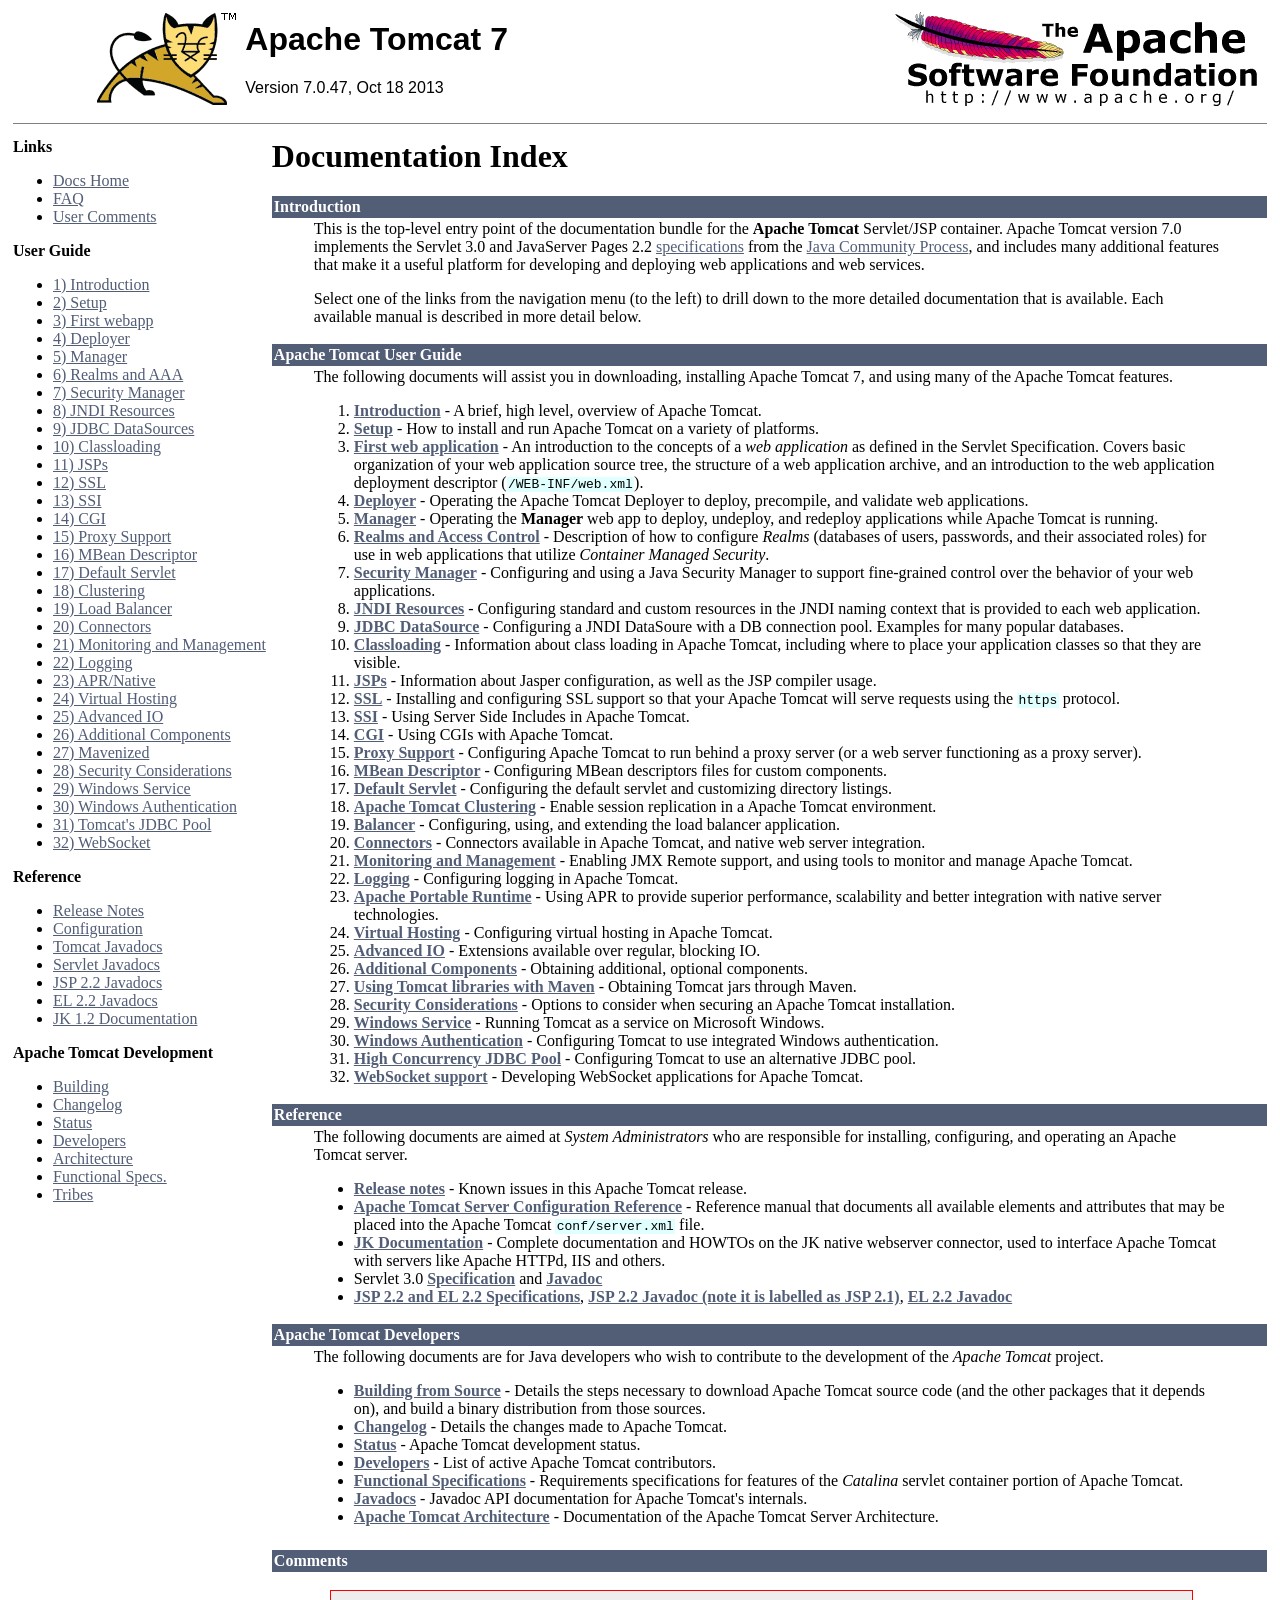
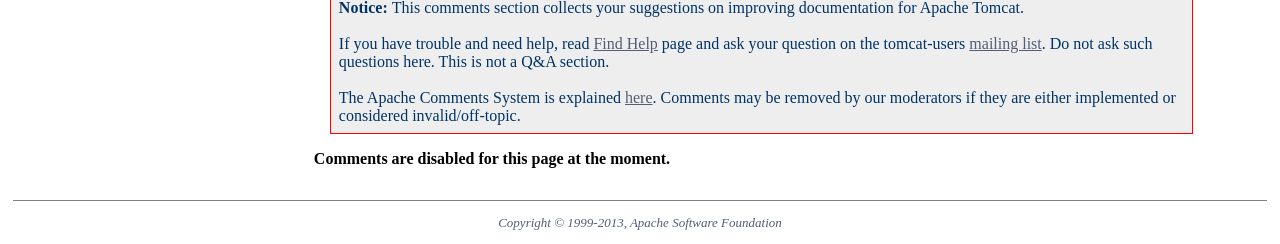
<file: src/main/app-server/apache-tomee-webprofile-1.6.0/webapps/docs/index.html>
<html><head><META http-equiv="Content-Type" content="text/html; charset=iso-8859-1"><title>Apache Tomcat 7 (7.0.47) - Documentation Index</title><meta name="author" content="Craig R. McClanahan"><meta name="author" content="Remy Maucherat"><meta name="author" content="Yoav Shapira"><style type="text/css" media="print">
            .noPrint {display: none;}
            td#mainBody {width: 100%;}
        </style><style type="text/css">
            code {background-color:rgb(224,255,255);padding:0 0.1em;}
            code.attributeName, code.propertyName {background-color:transparent;}
        </style><style type="text/css">
            .wrapped-source code { display: block; background-color: transparent; }
            .wrapped-source div { margin: 0 0 0 1.25em; }
            .wrapped-source p { margin: 0 0 0 1.25em; text-indent: -1.25em; }
        </style><style type="text/css">
            p.notice {
                border: 1px solid rgb(255, 0, 0);
                background-color: rgb(238, 238, 238);
                color: rgb(0, 51, 102);
                padding: 0.5em;
                margin: 1em 2em 1em 1em;
            }
        </style></head><body bgcolor="#ffffff" text="#000000" link="#525D76" alink="#525D76" vlink="#525D76"><table border="0" width="100%" cellspacing="0"><!--PAGE HEADER--><tr><td><!--PROJECT LOGO--><a href="http://tomcat.apache.org/"><img src="./images/tomcat.gif" align="right" alt="
      The Apache Tomcat Servlet/JSP Container
    " border="0"></a></td><td><h1><font face="arial,helvetica,sanserif">Apache Tomcat 7</font></h1><font face="arial,helvetica,sanserif">Version 7.0.47, Oct 18 2013</font></td><td><!--APACHE LOGO--><a href="http://www.apache.org/"><img src="./images/asf-logo.gif" align="right" alt="Apache Logo" border="0"></a></td></tr></table><table border="0" width="100%" cellspacing="4"><!--HEADER SEPARATOR--><tr><td colspan="2"><hr noshade size="1"></td></tr><tr><!--LEFT SIDE NAVIGATION--><td width="20%" valign="top" nowrap class="noPrint"><p><strong>Links</strong></p><ul><li><a href="index.html">Docs Home</a></li><li><a href="http://wiki.apache.org/tomcat/FAQ">FAQ</a></li><li><a href="#comments_section">User Comments</a></li></ul><p><strong>User Guide</strong></p><ul><li><a href="introduction.html">1) Introduction</a></li><li><a href="setup.html">2) Setup</a></li><li><a href="appdev/index.html">3) First webapp</a></li><li><a href="deployer-howto.html">4) Deployer</a></li><li><a href="manager-howto.html">5) Manager</a></li><li><a href="realm-howto.html">6) Realms and AAA</a></li><li><a href="security-manager-howto.html">7) Security Manager</a></li><li><a href="jndi-resources-howto.html">8) JNDI Resources</a></li><li><a href="jndi-datasource-examples-howto.html">9) JDBC DataSources</a></li><li><a href="class-loader-howto.html">10) Classloading</a></li><li><a href="jasper-howto.html">11) JSPs</a></li><li><a href="ssl-howto.html">12) SSL</a></li><li><a href="ssi-howto.html">13) SSI</a></li><li><a href="cgi-howto.html">14) CGI</a></li><li><a href="proxy-howto.html">15) Proxy Support</a></li><li><a href="mbeans-descriptor-howto.html">16) MBean Descriptor</a></li><li><a href="default-servlet.html">17) Default Servlet</a></li><li><a href="cluster-howto.html">18) Clustering</a></li><li><a href="balancer-howto.html">19) Load Balancer</a></li><li><a href="connectors.html">20) Connectors</a></li><li><a href="monitoring.html">21) Monitoring and Management</a></li><li><a href="logging.html">22) Logging</a></li><li><a href="apr.html">23) APR/Native</a></li><li><a href="virtual-hosting-howto.html">24) Virtual Hosting</a></li><li><a href="aio.html">25) Advanced IO</a></li><li><a href="extras.html">26) Additional Components</a></li><li><a href="maven-jars.html">27) Mavenized</a></li><li><a href="security-howto.html">28) Security Considerations</a></li><li><a href="windows-service-howto.html">29) Windows Service</a></li><li><a href="windows-auth-howto.html">30) Windows Authentication</a></li><li><a href="jdbc-pool.html">31) Tomcat's JDBC Pool</a></li><li><a href="web-socket-howto.html">32) WebSocket</a></li></ul><p><strong>Reference</strong></p><ul><li><a href="RELEASE-NOTES.txt">Release Notes</a></li><li><a href="config/index.html">Configuration</a></li><li><a href="api/index.html">Tomcat Javadocs</a></li><li><a href="servletapi/index.html">Servlet Javadocs</a></li><li><a href="jspapi/index.html">JSP 2.2 Javadocs</a></li><li><a href="elapi/index.html">EL 2.2 Javadocs</a></li><li><a href="http://tomcat.apache.org/connectors-doc/">JK 1.2 Documentation</a></li></ul><p><strong>Apache Tomcat Development</strong></p><ul><li><a href="building.html">Building</a></li><li><a href="changelog.html">Changelog</a></li><li><a href="http://wiki.apache.org/tomcat/TomcatVersions">Status</a></li><li><a href="developers.html">Developers</a></li><li><a href="architecture/index.html">Architecture</a></li><li><a href="funcspecs/index.html">Functional Specs.</a></li><li><a href="tribes/introduction.html">Tribes</a></li></ul></td><!--RIGHT SIDE MAIN BODY--><td width="80%" valign="top" align="left" id="mainBody"><h1>Documentation Index</h1><table border="0" cellspacing="0" cellpadding="2"><tr><td bgcolor="#525D76"><font color="#ffffff" face="arial,helvetica.sanserif"><a name="Introduction"><strong>Introduction</strong></a></font></td></tr><tr><td><blockquote>

<p>This is the top-level entry point of the documentation bundle for the
<strong>Apache Tomcat</strong> Servlet/JSP container.  Apache Tomcat version 7.0
implements the Servlet 3.0 and JavaServer Pages 2.2
<a href="http://wiki.apache.org/tomcat/Specifications">specifications</a> from the
<a href="http://www.jcp.org">Java Community Process</a>, and includes many
additional features that make it a useful platform for developing and deploying
web applications and web services.</p>

<p>Select one of the links from the navigation menu (to the left) to drill
down to the more detailed documentation that is available.  Each available
manual is described in more detail below.</p>

</blockquote></td></tr></table><table border="0" cellspacing="0" cellpadding="2"><tr><td bgcolor="#525D76"><font color="#ffffff" face="arial,helvetica.sanserif"><a name="Apache Tomcat User Guide"><!--()--></a><a name="Apache_Tomcat_User_Guide"><strong>Apache Tomcat User Guide</strong></a></font></td></tr><tr><td><blockquote>

<p>The following documents will assist you in downloading, installing
Apache Tomcat 7, and using many of the Apache Tomcat features.</p>

<ol>
<li><a href="introduction.html"><strong>Introduction</strong></a> - A
    brief, high level, overview of Apache Tomcat.</li>
<li><a href="setup.html"><strong>Setup</strong></a> - How to install and run
    Apache Tomcat on a variety of platforms.</li>
<li><a href="appdev/index.html"><strong>First web application</strong></a>
    - An introduction to the concepts of a <em>web application</em> as defined
    in the Servlet Specification.  Covers basic organization of your web application
    source tree, the structure of a web application archive, and an
    introduction to the web application deployment descriptor
    (<code>/WEB-INF/web.xml</code>).</li>
<li><a href="deployer-howto.html"><strong>Deployer</strong></a> -
    Operating the Apache Tomcat Deployer to deploy, precompile, and validate web
    applications.</li>
<li><a href="manager-howto.html"><strong>Manager</strong></a> -
    Operating the <strong>Manager</strong> web app to deploy, undeploy, and
    redeploy applications while Apache Tomcat is running.</li>
<li><a href="realm-howto.html"><strong>Realms and Access Control</strong></a>
    - Description of how to configure <em>Realms</em> (databases of users,
    passwords, and their associated roles) for use in web applications that
    utilize <em>Container Managed Security</em>.</li>
<li><a href="security-manager-howto.html"><strong>Security Manager</strong></a>
    - Configuring and using a Java Security Manager to
    support fine-grained control over the behavior of your web applications.
    </li>
<li><a href="jndi-resources-howto.html"><strong>JNDI Resources</strong></a>
    - Configuring standard and custom resources in the JNDI naming context
    that is provided to each web application.</li>
<li><a href="jndi-datasource-examples-howto.html">
    <strong>JDBC DataSource</strong></a>
    - Configuring a JNDI DataSoure with a DB connection pool.
    Examples for many popular databases.</li>
<li><a href="class-loader-howto.html"><strong>Classloading</strong></a>
    - Information about class loading in Apache Tomcat, including where to place
    your application classes so that they are visible.</li>
<li><a href="jasper-howto.html"><strong>JSPs</strong></a>
    - Information about Jasper configuration, as well as the JSP compiler
    usage.</li>
<li><a href="ssl-howto.html"><strong>SSL</strong></a> -
    Installing and
    configuring SSL support so that your Apache Tomcat will serve requests using
    the <code>https</code> protocol.</li>
<li><a href="ssi-howto.html"><strong>SSI</strong></a> -
    Using Server Side Includes in Apache Tomcat.</li>
<li><a href="cgi-howto.html"><strong>CGI</strong></a> -
    Using CGIs with Apache Tomcat.</li>
<li><a href="proxy-howto.html"><strong>Proxy Support</strong></a> -
    Configuring Apache Tomcat to run behind a proxy server (or a web server
    functioning as a proxy server).</li>
<li><a href="mbeans-descriptor-howto.html"><strong>MBean Descriptor</strong></a> -
    Configuring MBean descriptors files for custom components.</li>
<li><a href="default-servlet.html"><strong>Default Servlet</strong></a> -
    Configuring the default servlet and customizing directory listings.</li>
<li><a href="cluster-howto.html"><strong>Apache Tomcat Clustering</strong></a> -
    Enable session replication in a Apache Tomcat environment.</li>
<li><a href="balancer-howto.html"><strong>Balancer</strong></a> -
    Configuring, using, and extending the load balancer application.</li>
<li><a href="connectors.html"><strong>Connectors</strong></a> -
    Connectors available in Apache Tomcat, and native web server integration.</li>
<li><a href="monitoring.html"><strong>Monitoring and Management</strong></a> -
    Enabling JMX Remote support, and using tools to monitor and manage Apache Tomcat.</li>
<li><a href="logging.html"><strong>Logging</strong></a> -
    Configuring logging in Apache Tomcat.</li>
<li><a href="apr.html"><strong>Apache Portable Runtime</strong></a> -
    Using APR to provide superior performance, scalability and better
    integration with native server technologies.</li>
<li><a href="virtual-hosting-howto.html"><strong>Virtual Hosting</strong></a> -
    Configuring virtual hosting in Apache Tomcat.</li>
<li><a href="aio.html"><strong>Advanced IO</strong></a> -
    Extensions available over regular, blocking IO.</li>
<li><a href="extras.html"><strong>Additional Components</strong></a> -
    Obtaining additional, optional components.</li>
<li><a href="maven-jars.html"><strong>Using Tomcat libraries with Maven</strong></a> -
    Obtaining Tomcat jars through Maven.</li>
<li><a href="security-howto.html"><strong>Security Considerations</strong></a> -
    Options to consider when securing an Apache Tomcat installation.</li>
<li><a href="windows-service-howto.html"><strong>Windows Service</strong></a> -
    Running Tomcat as a service on Microsoft Windows.</li>
<li><a href="windows-auth-howto.html"><strong>Windows Authentication</strong></a> -
    Configuring Tomcat to use integrated Windows authentication.</li>
<li><a href="jdbc-pool.html"><strong>High Concurrency JDBC Pool</strong></a> -
    Configuring Tomcat to use an alternative JDBC pool.</li>
<li><a href="web-socket-howto.html"><strong>WebSocket support</strong></a> -
    Developing WebSocket applications for Apache Tomcat.</li>

</ol>

</blockquote></td></tr></table><table border="0" cellspacing="0" cellpadding="2"><tr><td bgcolor="#525D76"><font color="#ffffff" face="arial,helvetica.sanserif"><a name="Reference"><strong>Reference</strong></a></font></td></tr><tr><td><blockquote>

<p>The following documents are aimed at <em>System Administrators</em> who
are responsible for installing, configuring, and operating an Apache Tomcat server.
</p>
<ul>
<li><a href="RELEASE-NOTES.txt"><strong>Release notes</strong></a>
    - Known issues in this Apache Tomcat release.
    </li>
<li><a href="config/index.html"><strong>Apache Tomcat Server Configuration Reference</strong></a>
    - Reference manual that documents all available elements and attributes
      that may be placed into the Apache Tomcat <code>conf/server.xml</code> file.
    </li>
<li><a href="http://tomcat.apache.org/connectors-doc/index.html"><strong>JK Documentation</strong></a>
    - Complete documentation and HOWTOs on the JK native webserver connector,
      used to interface Apache Tomcat with servers like Apache HTTPd, IIS
      and others.</li>
<li>Servlet 3.0
    <a href="http://jcp.org/aboutJava/communityprocess/final/jsr315/index.html">
    <strong>Specification</strong></a> and
    <a href="http://docs.oracle.com/javaee/6/api/index.html?javax/servlet/package-summary.html">
    <strong>Javadoc</strong></a>
    </li>
<li><a href="http://jcp.org/aboutJava/communityprocess/mrel/jsr245/index.html">
    <strong>JSP 2.2 and EL 2.2 Specifications</strong></a>,
    <a href="http://docs.oracle.com/javaee/6/api/index.html?javax/servlet/jsp/package-summary.html">
    <strong>JSP 2.2 Javadoc (note it is labelled as JSP 2.1)</strong></a>,
    <a href="http://docs.oracle.com/javaee/6/api/index.html?javax/el/package-summary.html">
    <strong>EL 2.2 Javadoc</strong></a>
    </li>
</ul>

</blockquote></td></tr></table><table border="0" cellspacing="0" cellpadding="2"><tr><td bgcolor="#525D76"><font color="#ffffff" face="arial,helvetica.sanserif"><a name="Apache Tomcat Developers"><!--()--></a><a name="Apache_Tomcat_Developers"><strong>Apache Tomcat Developers</strong></a></font></td></tr><tr><td><blockquote>

<p>The following documents are for Java developers who wish to contribute to
the development of the <em>Apache Tomcat</em> project.</p>
<ul>
<li><a href="building.html"><strong>Building from Source</strong></a> -
    Details the steps necessary to download Apache Tomcat source code (and the
    other packages that it depends on), and build a binary distribution from
    those sources.
    </li>
<li><a href="changelog.html"><strong>Changelog</strong></a> - Details the
    changes made to Apache Tomcat.
    </li>
<li><a href="http://wiki.apache.org/tomcat/TomcatVersions"><strong>Status</strong></a> -
    Apache Tomcat development status.
    </li>
<li><a href="developers.html"><strong>Developers</strong></a> - List of active
    Apache Tomcat contributors.
    </li>
<li><a href="funcspecs/index.html"><strong>Functional Specifications</strong></a>
    - Requirements specifications for features of the <em>Catalina</em> servlet
    container portion of Apache Tomcat.</li>
<li><a href="api/index.html"><strong>Javadocs</strong></a>
    - Javadoc API documentation for Apache Tomcat's internals.</li>
<li><a href="architecture/index.html"><strong>Apache Tomcat Architecture</strong></a>
    - Documentation of the Apache Tomcat Server Architecture.</li>
</ul>

</blockquote></td></tr></table></td></tr><tr class="noPrint"><td width="20%" valign="top" nowrap class="noPrint"></td><td width="80%" valign="top" align="left"><table border="0" cellspacing="0" cellpadding="2"><tr><td bgcolor="#525D76"><font color="#ffffff" face="arial,helvetica.sanserif"><a name="comments_section" id="comments_section"><strong>Comments</strong></a></font></td></tr><tr><td><blockquote><p class="notice"><strong>Notice: </strong>This comments section collects your suggestions
              on improving documentation for Apache Tomcat.<br><br>
              If you have trouble and need help, read
              <a href="http://tomcat.apache.org/findhelp.html">Find Help</a> page
              and ask your question on the tomcat-users
              <a href="http://tomcat.apache.org/lists.html">mailing list</a>.
              Do not ask such questions here. This is not a Q&amp;A section.<br><br>
              The Apache Comments System is explained <a href="./comments.html">here</a>.
              Comments may be removed by our moderators if they are either
              implemented or considered invalid/off-topic.</p><script type="text/javascript"><!--//--><![CDATA[//><!--
              var comments_shortname = 'tomcat';
              var comments_identifier = 'http://tomcat.apache.org/tomcat-7.0-doc/index.html';
              (function(w, d) {
                  if (w.location.hostname.toLowerCase() == "tomcat.apache.org") {
                      d.write('<div id="comments_thread"><\/div>');
                      var s = d.createElement('script');
                      s.type = 'text/javascript';
                      s.async = true;
                      s.src = 'https://comments.apache.org/show_comments.lua?site=' + comments_shortname + '&page=' + comments_identifier;
                      (d.getElementsByTagName('head')[0] || d.getElementsByTagName('body')[0]).appendChild(s);
                  }
                  else {
                      d.write('<div id="comments_thread"><strong>Comments are disabled for this page at the moment.<\/strong><\/div>');
                  }
              })(window, document);
              //--><!]]></script></blockquote></td></tr></table></td></tr><!--FOOTER SEPARATOR--><tr><td colspan="2"><hr noshade size="1"></td></tr><!--PAGE FOOTER--><tr><td colspan="2"><div align="center"><font color="#525D76" size="-1"><em>
        Copyright &copy; 1999-2013, Apache Software Foundation
        </em></font></div></td></tr></table></body></html>
</file>
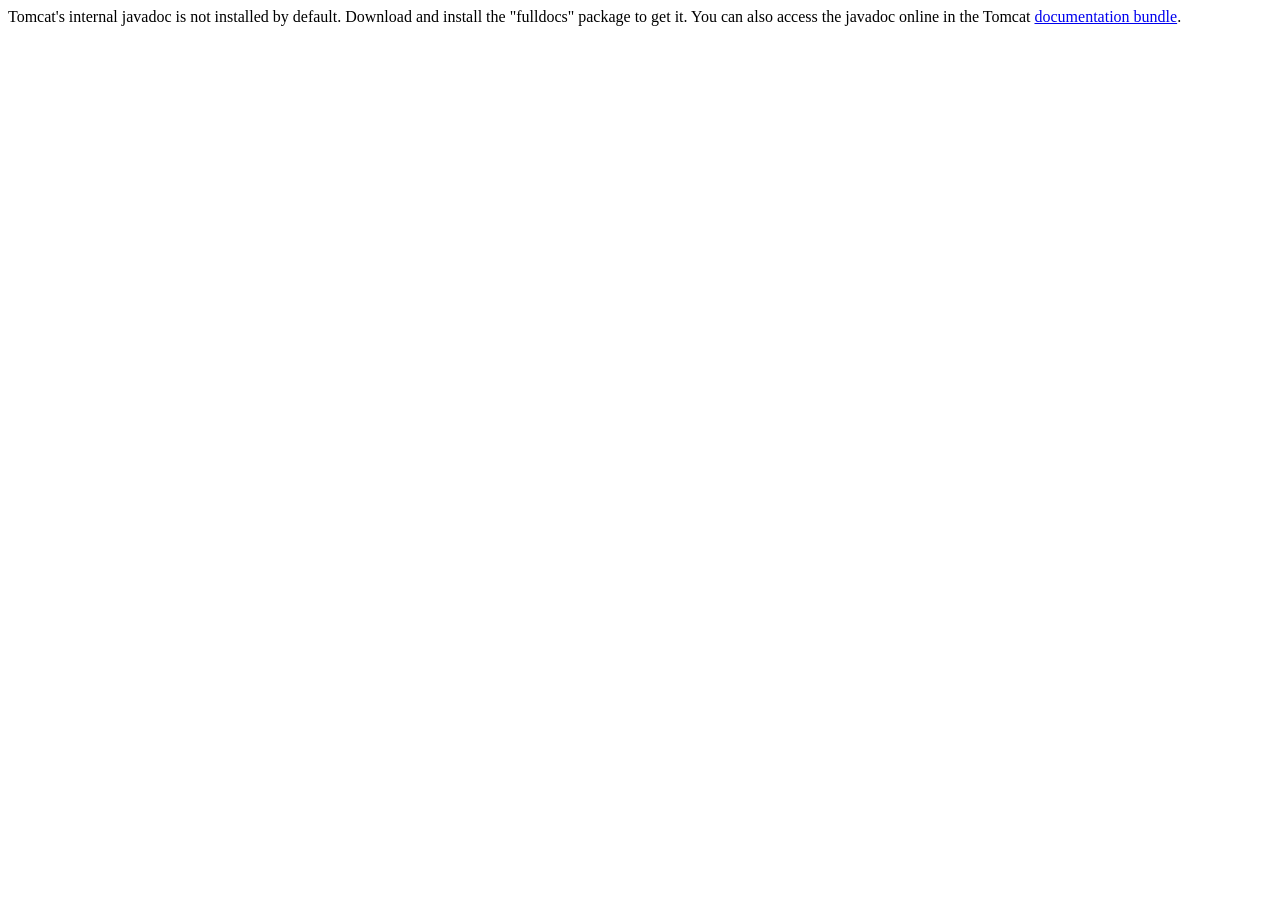
<file: src/main/app-server/apache-tomee-webprofile-1.6.0/webapps/docs/api/index.html>
<!--
  Licensed to the Apache Software Foundation (ASF) under one or more
  contributor license agreements.  See the NOTICE file distributed with
  this work for additional information regarding copyright ownership.
  The ASF licenses this file to You under the Apache License, Version 2.0
  (the "License"); you may not use this file except in compliance with
  the License.  You may obtain a copy of the License at

      http://www.apache.org/licenses/LICENSE-2.0

  Unless required by applicable law or agreed to in writing, software
  distributed under the License is distributed on an "AS IS" BASIS,
  WITHOUT WARRANTIES OR CONDITIONS OF ANY KIND, either express or implied.
  See the License for the specific language governing permissions and
  limitations under the License.
-->
<!doctype html public "-//w3c//dtd html 4.0 transitional//en" "http://www.w3.org/TR/REC-html40/strict.dtd">
<html>
    <head>
    <meta http-equiv="Content-Type" content="text/html; charset=iso-8859-1">
    <title>API docs</title>
</head>

<body>

Tomcat's internal javadoc is not installed by default. Download and install
the "fulldocs" package to get it.

You can also access the javadoc online in the Tomcat
<a href="http://tomcat.apache.org/tomcat-7.0-doc/">
documentation bundle</a>.

</body>
</html>
</file>
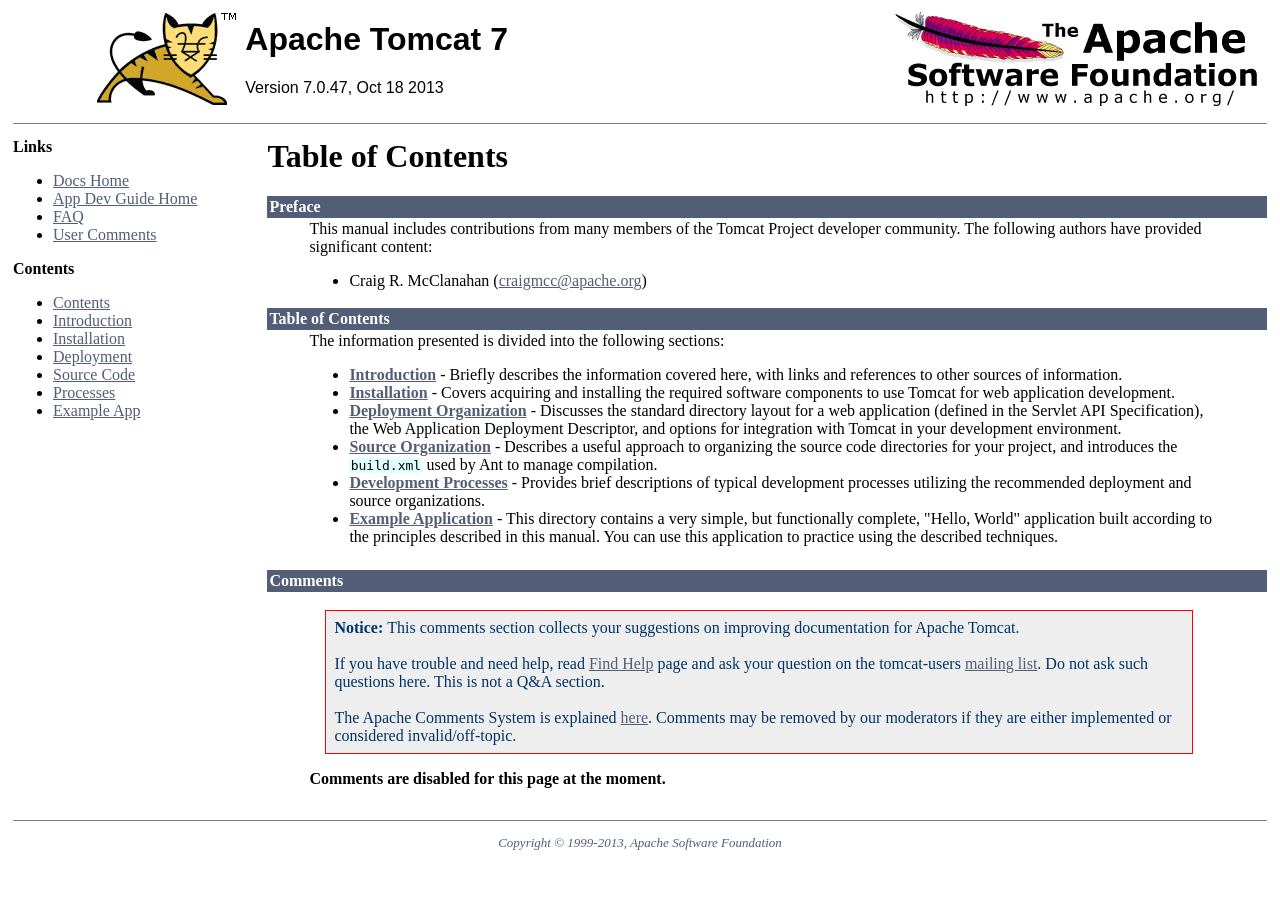
<file: src/main/app-server/apache-tomee-webprofile-1.6.0/webapps/docs/appdev/index.html>
<html><head><META http-equiv="Content-Type" content="text/html; charset=iso-8859-1"><title>Application Developer's Guide (7.0.47) - Table of Contents</title><meta name="author" content="Craig R. McClanahan"><style type="text/css" media="print">
            .noPrint {display: none;}
            td#mainBody {width: 100%;}
        </style><style type="text/css">
            code {background-color:rgb(224,255,255);padding:0 0.1em;}
            code.attributeName, code.propertyName {background-color:transparent;}
        </style><style type="text/css">
            .wrapped-source code { display: block; background-color: transparent; }
            .wrapped-source div { margin: 0 0 0 1.25em; }
            .wrapped-source p { margin: 0 0 0 1.25em; text-indent: -1.25em; }
        </style><style type="text/css">
            p.notice {
                border: 1px solid rgb(255, 0, 0);
                background-color: rgb(238, 238, 238);
                color: rgb(0, 51, 102);
                padding: 0.5em;
                margin: 1em 2em 1em 1em;
            }
        </style></head><body bgcolor="#ffffff" text="#000000" link="#525D76" alink="#525D76" vlink="#525D76"><table border="0" width="100%" cellspacing="0"><!--PAGE HEADER--><tr><td><!--PROJECT LOGO--><a href="http://tomcat.apache.org/"><img src="../images/tomcat.gif" align="right" alt="
      The Apache Tomcat Servlet/JSP Container
    " border="0"></a></td><td><h1><font face="arial,helvetica,sanserif">Apache Tomcat 7</font></h1><font face="arial,helvetica,sanserif">Version 7.0.47, Oct 18 2013</font></td><td><!--APACHE LOGO--><a href="http://www.apache.org/"><img src="../images/asf-logo.gif" align="right" alt="Apache Logo" border="0"></a></td></tr></table><table border="0" width="100%" cellspacing="4"><!--HEADER SEPARATOR--><tr><td colspan="2"><hr noshade size="1"></td></tr><tr><!--LEFT SIDE NAVIGATION--><td width="20%" valign="top" nowrap class="noPrint"><p><strong>Links</strong></p><ul><li><a href="../index.html">Docs Home</a></li><li><a href="index.html">App Dev Guide Home</a></li><li><a href="http://wiki.apache.org/tomcat/FAQ">FAQ</a></li><li><a href="#comments_section">User Comments</a></li></ul><p><strong>Contents</strong></p><ul><li><a href="index.html">Contents</a></li><li><a href="introduction.html">Introduction</a></li><li><a href="installation.html">Installation</a></li><li><a href="deployment.html">Deployment</a></li><li><a href="source.html">Source Code</a></li><li><a href="processes.html">Processes</a></li><li><a href="sample/">Example App</a></li></ul></td><!--RIGHT SIDE MAIN BODY--><td width="80%" valign="top" align="left" id="mainBody"><h1>Table of Contents</h1><table border="0" cellspacing="0" cellpadding="2"><tr><td bgcolor="#525D76"><font color="#ffffff" face="arial,helvetica.sanserif"><a name="Preface"><strong>Preface</strong></a></font></td></tr><tr><td><blockquote>

<p>This manual includes contributions from many members of the Tomcat Project
developer community.  The following authors have provided significant content:
</p>
<ul>
<li>Craig R. McClanahan
    (<a href="mailto:craigmcc@apache.org">craigmcc@apache.org</a>)</li>
</ul>

</blockquote></td></tr></table><table border="0" cellspacing="0" cellpadding="2"><tr><td bgcolor="#525D76"><font color="#ffffff" face="arial,helvetica.sanserif"><a name="Table of Contents"><!--()--></a><a name="Table_of_Contents"><strong>Table of Contents</strong></a></font></td></tr><tr><td><blockquote>

<p>The information presented is divided into the following sections:</p>
<ul>
<li><a href="introduction.html"><strong>Introduction</strong></a> -
    Briefly describes the information covered here, with
    links and references to other sources of information.</li>
<li><a href="installation.html"><strong>Installation</strong></a> -
    Covers acquiring and installing the required software
    components to use Tomcat for web application development.</li>
<li><a href="deployment.html"><strong>Deployment Organization</strong></a> -
    Discusses the standard directory layout for a web application
    (defined in the Servlet API Specification), the Web Application
    Deployment Descriptor, and options for integration with Tomcat
    in your development environment.</li>
<li><a href="source.html"><strong>Source Organization</strong></a> -
    Describes a useful approach to organizing the source code
    directories for your project, and introduces the
    <code>build.xml</code> used by Ant to manage compilation.</li>
<li><a href="processes.html"><strong>Development Processes</strong></a> -
    Provides brief descriptions of typical development processes
    utilizing the recommended deployment and source organizations.</li>
<li><a href="sample/"><strong>Example Application</strong></a> -
    This directory contains a very simple, but functionally complete,
    "Hello, World" application built according to the principles
    described in this manual.  You can use this application to
    practice using the described techniques.</li>
</ul>

</blockquote></td></tr></table></td></tr><tr class="noPrint"><td width="20%" valign="top" nowrap class="noPrint"></td><td width="80%" valign="top" align="left"><table border="0" cellspacing="0" cellpadding="2"><tr><td bgcolor="#525D76"><font color="#ffffff" face="arial,helvetica.sanserif"><a name="comments_section" id="comments_section"><strong>Comments</strong></a></font></td></tr><tr><td><blockquote><p class="notice"><strong>Notice: </strong>This comments section collects your suggestions
              on improving documentation for Apache Tomcat.<br><br>
              If you have trouble and need help, read
              <a href="http://tomcat.apache.org/findhelp.html">Find Help</a> page
              and ask your question on the tomcat-users
              <a href="http://tomcat.apache.org/lists.html">mailing list</a>.
              Do not ask such questions here. This is not a Q&amp;A section.<br><br>
              The Apache Comments System is explained <a href="../comments.html">here</a>.
              Comments may be removed by our moderators if they are either
              implemented or considered invalid/off-topic.</p><script type="text/javascript"><!--//--><![CDATA[//><!--
              var comments_shortname = 'tomcat';
              var comments_identifier = 'http://tomcat.apache.org/tomcat-7.0-doc/appdev/index.html';
              (function(w, d) {
                  if (w.location.hostname.toLowerCase() == "tomcat.apache.org") {
                      d.write('<div id="comments_thread"><\/div>');
                      var s = d.createElement('script');
                      s.type = 'text/javascript';
                      s.async = true;
                      s.src = 'https://comments.apache.org/show_comments.lua?site=' + comments_shortname + '&page=' + comments_identifier;
                      (d.getElementsByTagName('head')[0] || d.getElementsByTagName('body')[0]).appendChild(s);
                  }
                  else {
                      d.write('<div id="comments_thread"><strong>Comments are disabled for this page at the moment.<\/strong><\/div>');
                  }
              })(window, document);
              //--><!]]></script></blockquote></td></tr></table></td></tr><!--FOOTER SEPARATOR--><tr><td colspan="2"><hr noshade size="1"></td></tr><!--PAGE FOOTER--><tr><td colspan="2"><div align="center"><font color="#525D76" size="-1"><em>
        Copyright &copy; 1999-2013, Apache Software Foundation
        </em></font></div></td></tr></table></body></html>
</file>
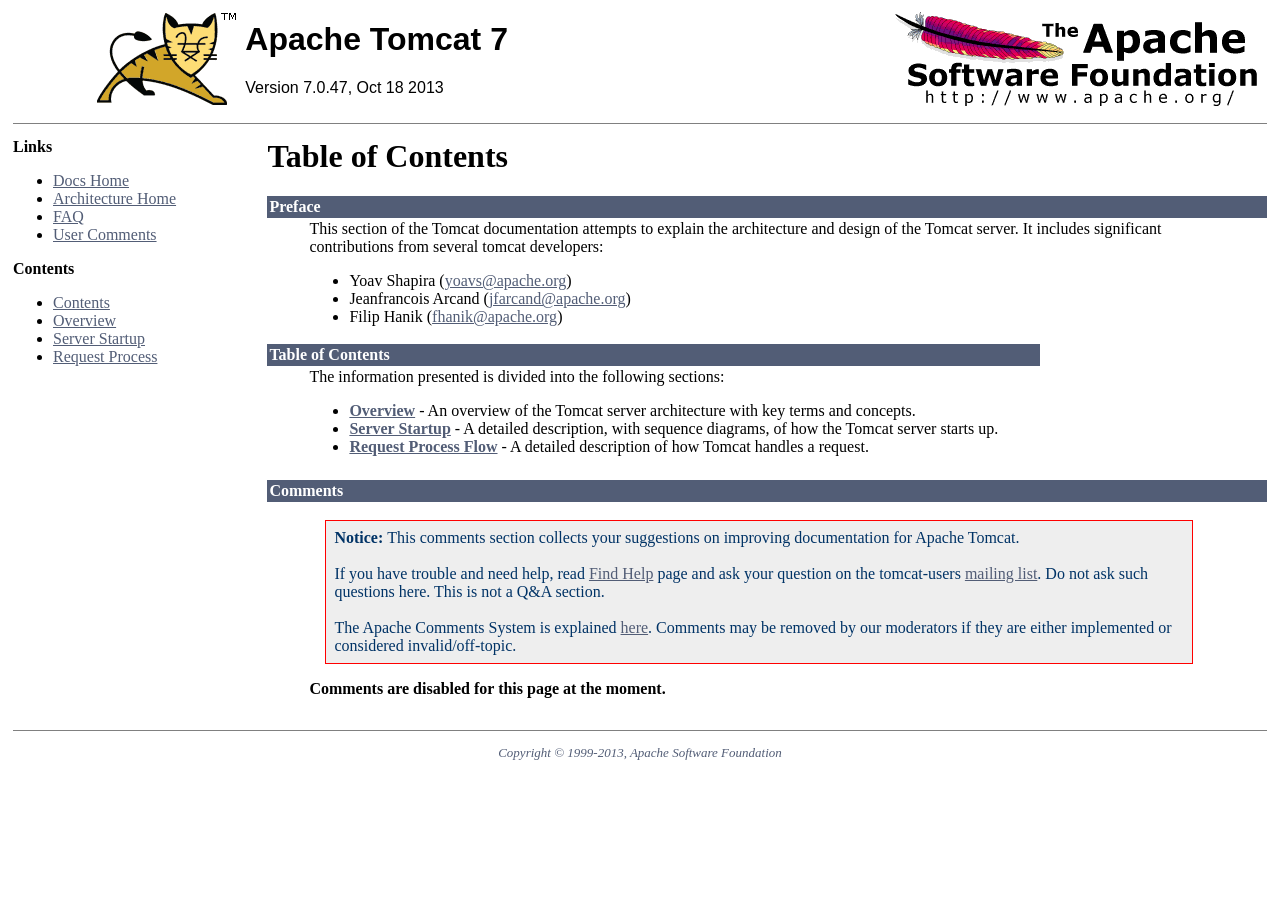
<file: src/main/app-server/apache-tomee-webprofile-1.6.0/webapps/docs/architecture/index.html>
<html><head><META http-equiv="Content-Type" content="text/html; charset=iso-8859-1"><title>Apache Tomcat 7 Architecture (7.0.47) - Table of Contents</title><meta name="author" content="Yoav Shapira"><style type="text/css" media="print">
            .noPrint {display: none;}
            td#mainBody {width: 100%;}
        </style><style type="text/css">
            code {background-color:rgb(224,255,255);padding:0 0.1em;}
            code.attributeName, code.propertyName {background-color:transparent;}
        </style><style type="text/css">
            .wrapped-source code { display: block; background-color: transparent; }
            .wrapped-source div { margin: 0 0 0 1.25em; }
            .wrapped-source p { margin: 0 0 0 1.25em; text-indent: -1.25em; }
        </style><style type="text/css">
            p.notice {
                border: 1px solid rgb(255, 0, 0);
                background-color: rgb(238, 238, 238);
                color: rgb(0, 51, 102);
                padding: 0.5em;
                margin: 1em 2em 1em 1em;
            }
        </style></head><body bgcolor="#ffffff" text="#000000" link="#525D76" alink="#525D76" vlink="#525D76"><table border="0" width="100%" cellspacing="0"><!--PAGE HEADER--><tr><td><!--PROJECT LOGO--><a href="http://tomcat.apache.org/"><img src="../images/tomcat.gif" align="right" alt="
      The Apache Tomcat Servlet/JSP Container
    " border="0"></a></td><td><h1><font face="arial,helvetica,sanserif">Apache Tomcat 7</font></h1><font face="arial,helvetica,sanserif">Version 7.0.47, Oct 18 2013</font></td><td><!--APACHE LOGO--><a href="http://www.apache.org/"><img src="../images/asf-logo.gif" align="right" alt="Apache Logo" border="0"></a></td></tr></table><table border="0" width="100%" cellspacing="4"><!--HEADER SEPARATOR--><tr><td colspan="2"><hr noshade size="1"></td></tr><tr><!--LEFT SIDE NAVIGATION--><td width="20%" valign="top" nowrap class="noPrint"><p><strong>Links</strong></p><ul><li><a href="../index.html">Docs Home</a></li><li><a href="index.html">Architecture Home</a></li><li><a href="http://wiki.apache.org/tomcat/FAQ">FAQ</a></li><li><a href="#comments_section">User Comments</a></li></ul><p><strong>Contents</strong></p><ul><li><a href="index.html">Contents</a></li><li><a href="overview.html">Overview</a></li><li><a href="startup.html">Server Startup</a></li><li><a href="requestProcess.html">Request Process</a></li></ul></td><!--RIGHT SIDE MAIN BODY--><td width="80%" valign="top" align="left" id="mainBody"><h1>Table of Contents</h1><table border="0" cellspacing="0" cellpadding="2"><tr><td bgcolor="#525D76"><font color="#ffffff" face="arial,helvetica.sanserif"><a name="Preface"><strong>Preface</strong></a></font></td></tr><tr><td><blockquote>

<p>This section of the Tomcat documentation attempts to explain
the architecture and design of the Tomcat server.  It includes significant
contributions from several tomcat developers:
</p>
<ul>
<li>Yoav Shapira
    (<a href="mailto:yoavs@apache.org">yoavs@apache.org</a>)</li>
<li>Jeanfrancois Arcand
    (<a href="mailto:jfarcand@apache.org">jfarcand@apache.org</a>)</li>
<li>Filip Hanik
    (<a href="mailto:fhanik@apache.org">fhanik@apache.org</a>)</li>
</ul>

</blockquote></td></tr></table><table border="0" cellspacing="0" cellpadding="2"><tr><td bgcolor="#525D76"><font color="#ffffff" face="arial,helvetica.sanserif"><a name="Table of Contents"><!--()--></a><a name="Table_of_Contents"><strong>Table of Contents</strong></a></font></td></tr><tr><td><blockquote>

<p>The information presented is divided into the following sections:</p>
<ul>
<li><a href="overview.html"><strong>Overview</strong></a> -
    An overview of the Tomcat server architecture with key terms
    and concepts.</li>
<li><a href="startup.html"><strong>Server Startup</strong></a> -
    A detailed description, with sequence diagrams, of how the Tomcat
    server starts up.</li>
<li><a href="requestProcess.html"><strong>Request Process Flow</strong></a> -
    A detailed description of how Tomcat handles a request.</li>
</ul>

</blockquote></td></tr></table></td></tr><tr class="noPrint"><td width="20%" valign="top" nowrap class="noPrint"></td><td width="80%" valign="top" align="left"><table border="0" cellspacing="0" cellpadding="2"><tr><td bgcolor="#525D76"><font color="#ffffff" face="arial,helvetica.sanserif"><a name="comments_section" id="comments_section"><strong>Comments</strong></a></font></td></tr><tr><td><blockquote><p class="notice"><strong>Notice: </strong>This comments section collects your suggestions
              on improving documentation for Apache Tomcat.<br><br>
              If you have trouble and need help, read
              <a href="http://tomcat.apache.org/findhelp.html">Find Help</a> page
              and ask your question on the tomcat-users
              <a href="http://tomcat.apache.org/lists.html">mailing list</a>.
              Do not ask such questions here. This is not a Q&amp;A section.<br><br>
              The Apache Comments System is explained <a href="../comments.html">here</a>.
              Comments may be removed by our moderators if they are either
              implemented or considered invalid/off-topic.</p><script type="text/javascript"><!--//--><![CDATA[//><!--
              var comments_shortname = 'tomcat';
              var comments_identifier = 'http://tomcat.apache.org/tomcat-7.0-doc/architecture/index.html';
              (function(w, d) {
                  if (w.location.hostname.toLowerCase() == "tomcat.apache.org") {
                      d.write('<div id="comments_thread"><\/div>');
                      var s = d.createElement('script');
                      s.type = 'text/javascript';
                      s.async = true;
                      s.src = 'https://comments.apache.org/show_comments.lua?site=' + comments_shortname + '&page=' + comments_identifier;
                      (d.getElementsByTagName('head')[0] || d.getElementsByTagName('body')[0]).appendChild(s);
                  }
                  else {
                      d.write('<div id="comments_thread"><strong>Comments are disabled for this page at the moment.<\/strong><\/div>');
                  }
              })(window, document);
              //--><!]]></script></blockquote></td></tr></table></td></tr><!--FOOTER SEPARATOR--><tr><td colspan="2"><hr noshade size="1"></td></tr><!--PAGE FOOTER--><tr><td colspan="2"><div align="center"><font color="#525D76" size="-1"><em>
        Copyright &copy; 1999-2013, Apache Software Foundation
        </em></font></div></td></tr></table></body></html>
</file>
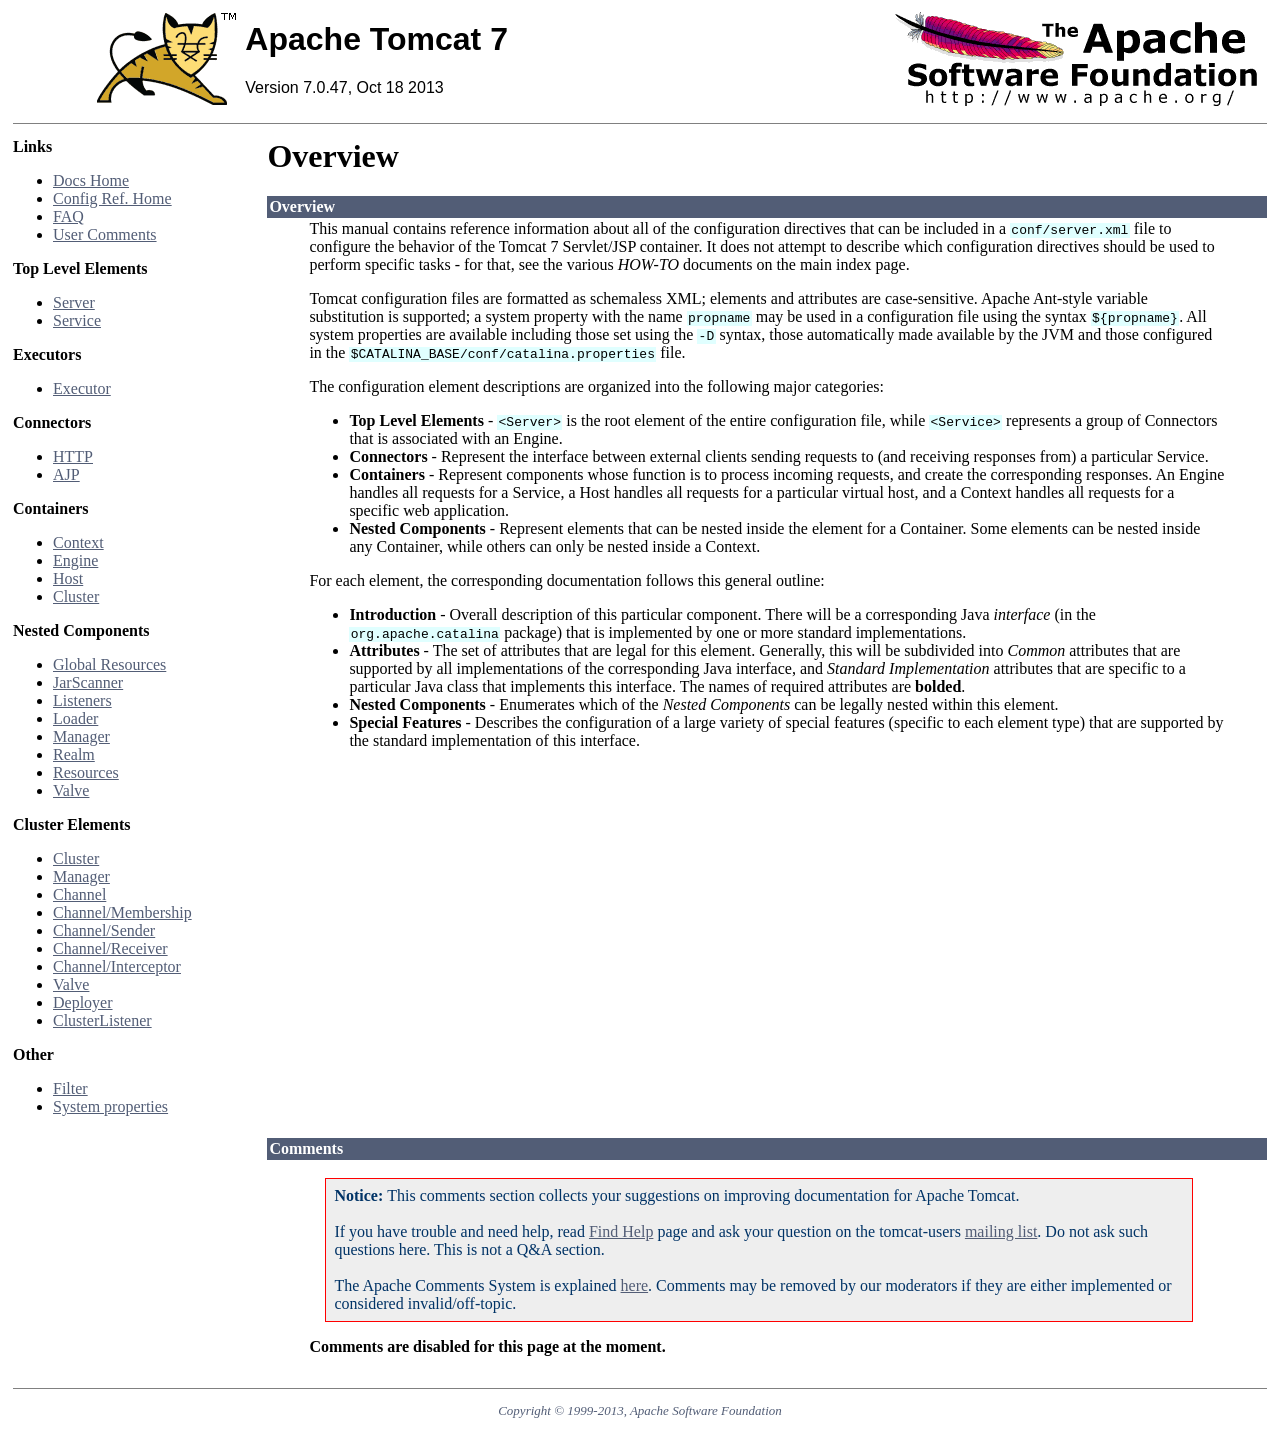
<file: src/main/app-server/apache-tomee-webprofile-1.6.0/webapps/docs/config/index.html>
<html><head><META http-equiv="Content-Type" content="text/html; charset=iso-8859-1"><title>Apache Tomcat 7 Configuration Reference (7.0.47) - Overview</title><meta name="author" content="Craig R. McClanahan"><style type="text/css" media="print">
            .noPrint {display: none;}
            td#mainBody {width: 100%;}
        </style><style type="text/css">
            code {background-color:rgb(224,255,255);padding:0 0.1em;}
            code.attributeName, code.propertyName {background-color:transparent;}
        </style><style type="text/css">
            .wrapped-source code { display: block; background-color: transparent; }
            .wrapped-source div { margin: 0 0 0 1.25em; }
            .wrapped-source p { margin: 0 0 0 1.25em; text-indent: -1.25em; }
        </style><style type="text/css">
            p.notice {
                border: 1px solid rgb(255, 0, 0);
                background-color: rgb(238, 238, 238);
                color: rgb(0, 51, 102);
                padding: 0.5em;
                margin: 1em 2em 1em 1em;
            }
        </style></head><body bgcolor="#ffffff" text="#000000" link="#525D76" alink="#525D76" vlink="#525D76"><table border="0" width="100%" cellspacing="0"><!--PAGE HEADER--><tr><td><!--PROJECT LOGO--><a href="http://tomcat.apache.org/"><img src="../images/tomcat.gif" align="right" alt="
    The Apache Tomcat Servlet/JSP Container
  " border="0"></a></td><td><h1><font face="arial,helvetica,sanserif">Apache Tomcat 7</font></h1><font face="arial,helvetica,sanserif">Version 7.0.47, Oct 18 2013</font></td><td><!--APACHE LOGO--><a href="http://www.apache.org/"><img src="../images/asf-logo.gif" align="right" alt="Apache Logo" border="0"></a></td></tr></table><table border="0" width="100%" cellspacing="4"><!--HEADER SEPARATOR--><tr><td colspan="2"><hr noshade size="1"></td></tr><tr><!--LEFT SIDE NAVIGATION--><td width="20%" valign="top" nowrap class="noPrint"><p><strong>Links</strong></p><ul><li><a href="../index.html">Docs Home</a></li><li><a href="index.html">Config Ref. Home</a></li><li><a href="http://wiki.apache.org/tomcat/FAQ">FAQ</a></li><li><a href="#comments_section">User Comments</a></li></ul><p><strong>Top Level Elements</strong></p><ul><li><a href="server.html">Server</a></li><li><a href="service.html">Service</a></li></ul><p><strong>Executors</strong></p><ul><li><a href="executor.html">Executor</a></li></ul><p><strong>Connectors</strong></p><ul><li><a href="http.html">HTTP</a></li><li><a href="ajp.html">AJP</a></li></ul><p><strong>Containers</strong></p><ul><li><a href="context.html">Context</a></li><li><a href="engine.html">Engine</a></li><li><a href="host.html">Host</a></li><li><a href="cluster.html">Cluster</a></li></ul><p><strong>Nested Components</strong></p><ul><li><a href="globalresources.html">Global Resources</a></li><li><a href="jar-scanner.html">JarScanner</a></li><li><a href="listeners.html">Listeners</a></li><li><a href="loader.html">Loader</a></li><li><a href="manager.html">Manager</a></li><li><a href="realm.html">Realm</a></li><li><a href="resources.html">Resources</a></li><li><a href="valve.html">Valve</a></li></ul><p><strong>Cluster Elements</strong></p><ul><li><a href="cluster.html">Cluster</a></li><li><a href="cluster-manager.html">Manager</a></li><li><a href="cluster-channel.html">Channel</a></li><li><a href="cluster-membership.html">Channel/Membership</a></li><li><a href="cluster-sender.html">Channel/Sender</a></li><li><a href="cluster-receiver.html">Channel/Receiver</a></li><li><a href="cluster-interceptor.html">Channel/Interceptor</a></li><li><a href="cluster-valve.html">Valve</a></li><li><a href="cluster-deployer.html">Deployer</a></li><li><a href="cluster-listener.html">ClusterListener</a></li></ul><p><strong>Other</strong></p><ul><li><a href="filter.html">Filter</a></li><li><a href="systemprops.html">System properties</a></li></ul></td><!--RIGHT SIDE MAIN BODY--><td width="80%" valign="top" align="left" id="mainBody"><h1>Overview</h1><table border="0" cellspacing="0" cellpadding="2"><tr><td bgcolor="#525D76"><font color="#ffffff" face="arial,helvetica.sanserif"><a name="Overview"><strong>Overview</strong></a></font></td></tr><tr><td><blockquote>

<p>This manual contains reference information about all of the configuration
directives that can be included in a <code>conf/server.xml</code> file to
configure the behavior of the Tomcat 7 Servlet/JSP container.  It does not
attempt to describe which configuration directives should be used to perform
specific tasks - for that, see the various <em>HOW-TO</em> documents on the
main index page.</p>

<p>Tomcat configuration files are formatted as schemaless XML; elements and
attributes are case-sensitive. Apache Ant-style variable substitution
is supported; a system property with the name <code>propname</code> may be
used in a configuration file using the syntax <code>${propname}</code>. All
system properties are available including those set using the <code>-D</code>
syntax, those automatically made available by the JVM and those configured in
the <code>$CATALINA_BASE/conf/catalina.properties</code> file.
</p>

<p>The configuration element descriptions are organized into the following
major categories:</p>
<ul>
<li><strong>Top Level Elements</strong> - <code>&lt;Server&gt;</code> is the
    root element of the entire configuration file, while
    <code>&lt;Service&gt;</code> represents a group of Connectors that is
    associated with an Engine.</li>
<li><strong>Connectors</strong> - Represent the interface between external
    clients sending requests to (and receiving responses from) a particular
    Service.</li>
<li><strong>Containers</strong> - Represent components whose function is to
    process incoming requests, and create the corresponding responses.
    An Engine handles all requests for a Service, a Host handles all requests
    for a particular virtual host, and a Context handles all requests for a
    specific web application.</li>
<li><strong>Nested Components</strong> - Represent elements that can be
    nested inside the element for a Container.  Some elements can be nested
    inside any Container, while others can only be nested inside a
    Context.</li>
</ul>

<p>For each element, the corresponding documentation follows this general
outline:</p>
<ul>
<li><strong>Introduction</strong> - Overall description of this particular
    component.  There will be a corresponding Java <em>interface</em> (in
    the <code>org.apache.catalina</code> package) that is implemented by one
    or more standard implementations.</li>
<li><strong>Attributes</strong> - The set of attributes that are legal for
    this element.  Generally, this will be subdivided into <em>Common</em>
    attributes that are supported by all implementations of the corresponding
    Java interface, and <em>Standard Implementation</em> attributes that are
    specific to a particular Java class that implements this interface.
    The names of required attributes are <strong>bolded</strong>.</li>
<li><strong>Nested Components</strong> - Enumerates which of the <em>Nested
    Components</em> can be legally nested within this element.</li>
<li><strong>Special Features</strong> - Describes the configuration of a large
    variety of special features (specific to each element type) that are
    supported by the standard implementation of this interface.</li>
</ul>

</blockquote></td></tr></table></td></tr><tr class="noPrint"><td width="20%" valign="top" nowrap class="noPrint"></td><td width="80%" valign="top" align="left"><table border="0" cellspacing="0" cellpadding="2"><tr><td bgcolor="#525D76"><font color="#ffffff" face="arial,helvetica.sanserif"><a name="comments_section" id="comments_section"><strong>Comments</strong></a></font></td></tr><tr><td><blockquote><p class="notice"><strong>Notice: </strong>This comments section collects your suggestions
              on improving documentation for Apache Tomcat.<br><br>
              If you have trouble and need help, read
              <a href="http://tomcat.apache.org/findhelp.html">Find Help</a> page
              and ask your question on the tomcat-users
              <a href="http://tomcat.apache.org/lists.html">mailing list</a>.
              Do not ask such questions here. This is not a Q&amp;A section.<br><br>
              The Apache Comments System is explained <a href="../comments.html">here</a>.
              Comments may be removed by our moderators if they are either
              implemented or considered invalid/off-topic.</p><script type="text/javascript"><!--//--><![CDATA[//><!--
              var comments_shortname = 'tomcat';
              var comments_identifier = 'http://tomcat.apache.org/tomcat-7.0-doc/config/index.html';
              (function(w, d) {
                  if (w.location.hostname.toLowerCase() == "tomcat.apache.org") {
                      d.write('<div id="comments_thread"><\/div>');
                      var s = d.createElement('script');
                      s.type = 'text/javascript';
                      s.async = true;
                      s.src = 'https://comments.apache.org/show_comments.lua?site=' + comments_shortname + '&page=' + comments_identifier;
                      (d.getElementsByTagName('head')[0] || d.getElementsByTagName('body')[0]).appendChild(s);
                  }
                  else {
                      d.write('<div id="comments_thread"><strong>Comments are disabled for this page at the moment.<\/strong><\/div>');
                  }
              })(window, document);
              //--><!]]></script></blockquote></td></tr></table></td></tr><!--FOOTER SEPARATOR--><tr><td colspan="2"><hr noshade size="1"></td></tr><!--PAGE FOOTER--><tr><td colspan="2"><div align="center"><font color="#525D76" size="-1"><em>
        Copyright &copy; 1999-2013, Apache Software Foundation
        </em></font></div></td></tr></table></body></html>
</file>
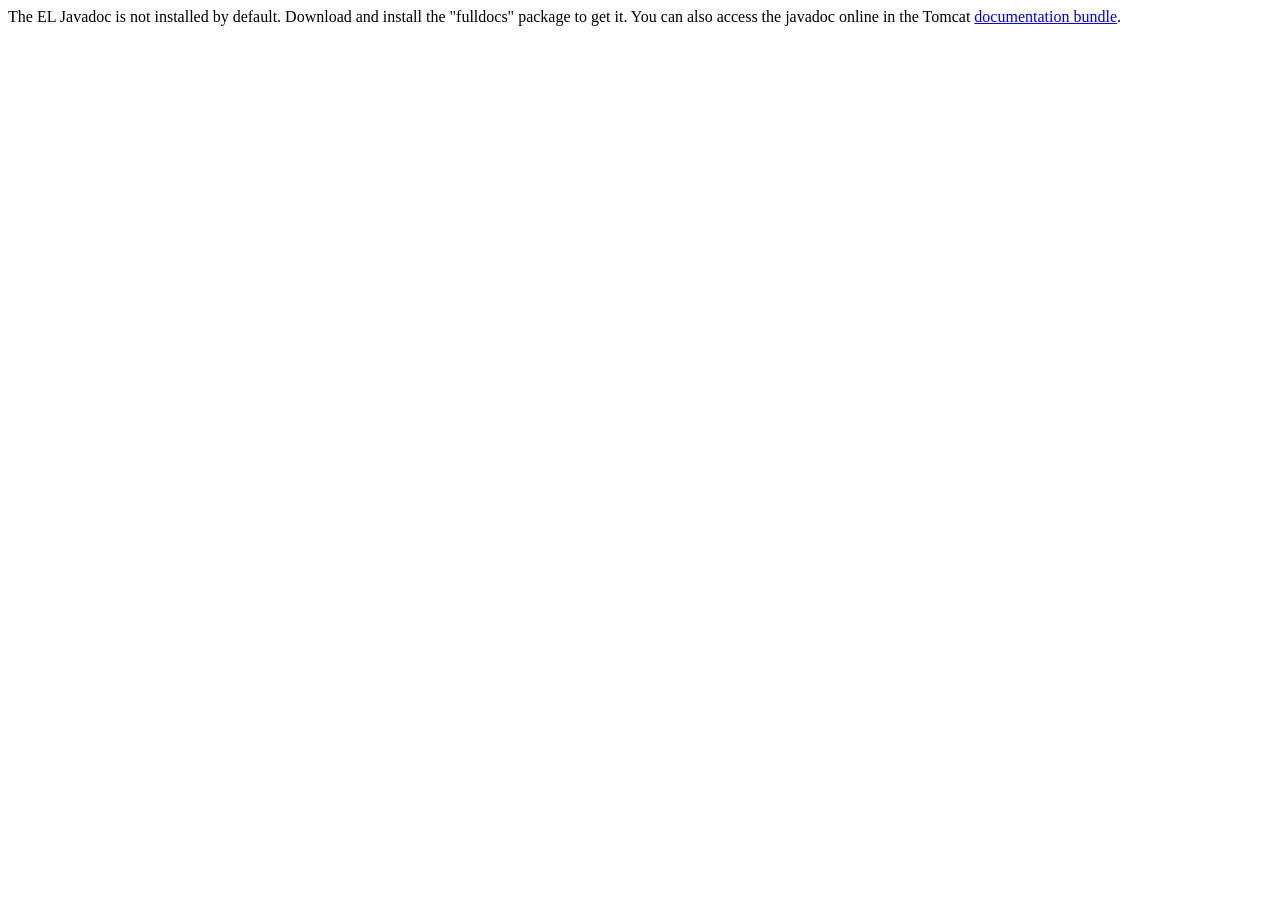
<file: src/main/app-server/apache-tomee-webprofile-1.6.0/webapps/docs/elapi/index.html>
<!--
  Licensed to the Apache Software Foundation (ASF) under one or more
  contributor license agreements.  See the NOTICE file distributed with
  this work for additional information regarding copyright ownership.
  The ASF licenses this file to You under the Apache License, Version 2.0
  (the "License"); you may not use this file except in compliance with
  the License.  You may obtain a copy of the License at

      http://www.apache.org/licenses/LICENSE-2.0

  Unless required by applicable law or agreed to in writing, software
  distributed under the License is distributed on an "AS IS" BASIS,
  WITHOUT WARRANTIES OR CONDITIONS OF ANY KIND, either express or implied.
  See the License for the specific language governing permissions and
  limitations under the License.
-->
<!doctype html public "-//w3c//dtd html 4.0 transitional//en" "http://www.w3.org/TR/REC-html40/strict.dtd">
<html>
    <head>
    <meta http-equiv="Content-Type" content="text/html; charset=iso-8859-1">
    <title>API docs</title>
</head>

<body>

The EL Javadoc is not installed by default. Download and install
the "fulldocs" package to get it.

You can also access the javadoc online in the Tomcat
<a href="http://tomcat.apache.org/tomcat-7.0-doc/">
documentation bundle</a>.

</body>
</html>
</file>
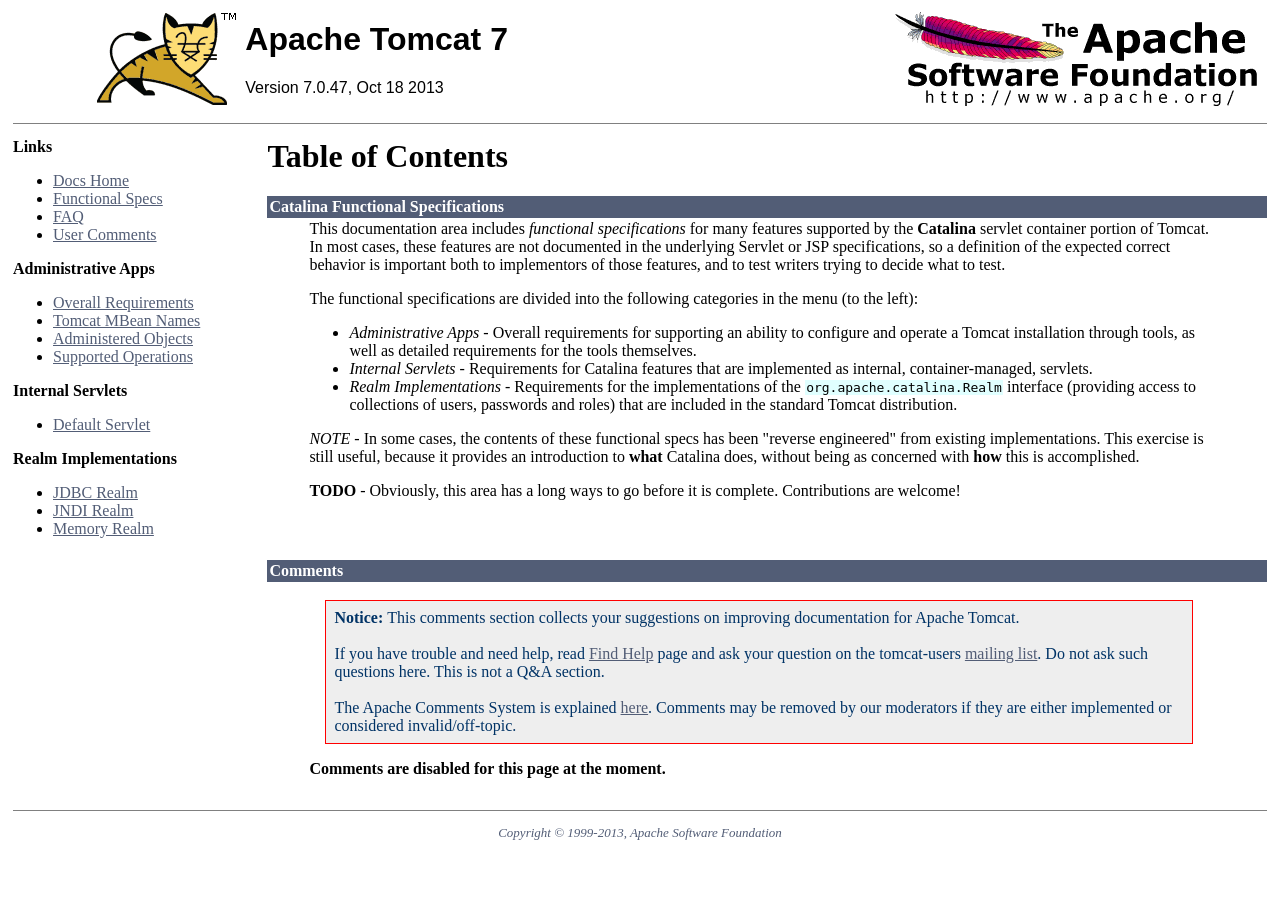
<file: src/main/app-server/apache-tomee-webprofile-1.6.0/webapps/docs/funcspecs/index.html>
<html><head><META http-equiv="Content-Type" content="text/html; charset=iso-8859-1"><title>Catalina Functional Specifications (7.0.47) - Table of Contents</title><meta name="author" content="Craig R. McClanahan"><style type="text/css" media="print">
            .noPrint {display: none;}
            td#mainBody {width: 100%;}
        </style><style type="text/css">
            code {background-color:rgb(224,255,255);padding:0 0.1em;}
            code.attributeName, code.propertyName {background-color:transparent;}
        </style><style type="text/css">
            .wrapped-source code { display: block; background-color: transparent; }
            .wrapped-source div { margin: 0 0 0 1.25em; }
            .wrapped-source p { margin: 0 0 0 1.25em; text-indent: -1.25em; }
        </style><style type="text/css">
            p.notice {
                border: 1px solid rgb(255, 0, 0);
                background-color: rgb(238, 238, 238);
                color: rgb(0, 51, 102);
                padding: 0.5em;
                margin: 1em 2em 1em 1em;
            }
        </style></head><body bgcolor="#ffffff" text="#000000" link="#525D76" alink="#525D76" vlink="#525D76"><table border="0" width="100%" cellspacing="0"><!--PAGE HEADER--><tr><td><!--PROJECT LOGO--><a href="http://tomcat.apache.org/"><img src="../images/tomcat.gif" align="right" alt="
      Catalina Functional Specifications
    " border="0"></a></td><td><h1><font face="arial,helvetica,sanserif">Apache Tomcat 7</font></h1><font face="arial,helvetica,sanserif">Version 7.0.47, Oct 18 2013</font></td><td><!--APACHE LOGO--><a href="http://www.apache.org/"><img src="../images/asf-logo.gif" align="right" alt="Apache Logo" border="0"></a></td></tr></table><table border="0" width="100%" cellspacing="4"><!--HEADER SEPARATOR--><tr><td colspan="2"><hr noshade size="1"></td></tr><tr><!--LEFT SIDE NAVIGATION--><td width="20%" valign="top" nowrap class="noPrint"><p><strong>Links</strong></p><ul><li><a href="../index.html">Docs Home</a></li><li><a href="index.html">Functional Specs</a></li><li><a href="http://wiki.apache.org/tomcat/FAQ">FAQ</a></li><li><a href="#comments_section">User Comments</a></li></ul><p><strong>Administrative Apps</strong></p><ul><li><a href="fs-admin-apps.html">Overall Requirements</a></li><li><a href="mbean-names.html">Tomcat MBean Names</a></li><li><a href="fs-admin-objects.html">Administered Objects</a></li><li><a href="fs-admin-opers.html">Supported Operations</a></li></ul><p><strong>Internal Servlets</strong></p><ul><li><a href="fs-default.html">Default Servlet</a></li></ul><p><strong>Realm Implementations</strong></p><ul><li><a href="fs-jdbc-realm.html">JDBC Realm</a></li><li><a href="fs-jndi-realm.html">JNDI Realm</a></li><li><a href="fs-memory-realm.html">Memory Realm</a></li></ul></td><!--RIGHT SIDE MAIN BODY--><td width="80%" valign="top" align="left" id="mainBody"><h1>Table of Contents</h1><table border="0" cellspacing="0" cellpadding="2"><tr><td bgcolor="#525D76"><font color="#ffffff" face="arial,helvetica.sanserif"><a name="Catalina Functional Specifications"><!--()--></a><a name="Catalina_Functional_Specifications"><strong>Catalina Functional Specifications</strong></a></font></td></tr><tr><td><blockquote>

<p>This documentation area includes <em>functional specifications</em> for
many features supported by the <strong>Catalina</strong> servlet container
portion of Tomcat.  In most cases, these features are not documented in the
underlying Servlet or JSP specifications, so a definition of the expected
correct behavior is important both to implementors of those features, and to
test writers trying to decide what to test.</p>

<p>The functional specifications are divided into the following categories
in the menu (to the left):</p>
<ul>
<li><em>Administrative Apps</em> - Overall requirements for supporting an
    ability to configure and operate a Tomcat installation through tools,
    as well as detailed requirements for the tools themselves.</li>
<li><em>Internal Servlets</em> - Requirements for Catalina features that are
    implemented as internal, container-managed, servlets.</li>
<li><em>Realm Implementations</em> - Requirements for the implementations of
    the <code>org.apache.catalina.Realm</code> interface (providing access to
    collections of users, passwords and roles) that are included in the
    standard Tomcat distribution.</li>
</ul>

<p><em>NOTE</em> - In some cases, the contents of these functional specs has
been "reverse engineered" from existing implementations.  This exercise is
still useful, because it provides an introduction to <strong>what</strong>
Catalina does, without being as concerned with <strong>how</strong> this is
accomplished.</p>

<p><strong>TODO</strong> - Obviously, this area has a long ways to go before
it is complete.  Contributions are welcome!</p>

</blockquote></td></tr></table></td></tr><tr class="noPrint"><td width="20%" valign="top" nowrap class="noPrint"></td><td width="80%" valign="top" align="left"><table border="0" cellspacing="0" cellpadding="2"><tr><td bgcolor="#525D76"><font color="#ffffff" face="arial,helvetica.sanserif"><a name="comments_section" id="comments_section"><strong>Comments</strong></a></font></td></tr><tr><td><blockquote><p class="notice"><strong>Notice: </strong>This comments section collects your suggestions
              on improving documentation for Apache Tomcat.<br><br>
              If you have trouble and need help, read
              <a href="http://tomcat.apache.org/findhelp.html">Find Help</a> page
              and ask your question on the tomcat-users
              <a href="http://tomcat.apache.org/lists.html">mailing list</a>.
              Do not ask such questions here. This is not a Q&amp;A section.<br><br>
              The Apache Comments System is explained <a href="../comments.html">here</a>.
              Comments may be removed by our moderators if they are either
              implemented or considered invalid/off-topic.</p><script type="text/javascript"><!--//--><![CDATA[//><!--
              var comments_shortname = 'tomcat';
              var comments_identifier = 'http://tomcat.apache.org/tomcat-7.0-doc/funcspecs/index.html';
              (function(w, d) {
                  if (w.location.hostname.toLowerCase() == "tomcat.apache.org") {
                      d.write('<div id="comments_thread"><\/div>');
                      var s = d.createElement('script');
                      s.type = 'text/javascript';
                      s.async = true;
                      s.src = 'https://comments.apache.org/show_comments.lua?site=' + comments_shortname + '&page=' + comments_identifier;
                      (d.getElementsByTagName('head')[0] || d.getElementsByTagName('body')[0]).appendChild(s);
                  }
                  else {
                      d.write('<div id="comments_thread"><strong>Comments are disabled for this page at the moment.<\/strong><\/div>');
                  }
              })(window, document);
              //--><!]]></script></blockquote></td></tr></table></td></tr><!--FOOTER SEPARATOR--><tr><td colspan="2"><hr noshade size="1"></td></tr><!--PAGE FOOTER--><tr><td colspan="2"><div align="center"><font color="#525D76" size="-1"><em>
        Copyright &copy; 1999-2013, Apache Software Foundation
        </em></font></div></td></tr></table></body></html>
</file>
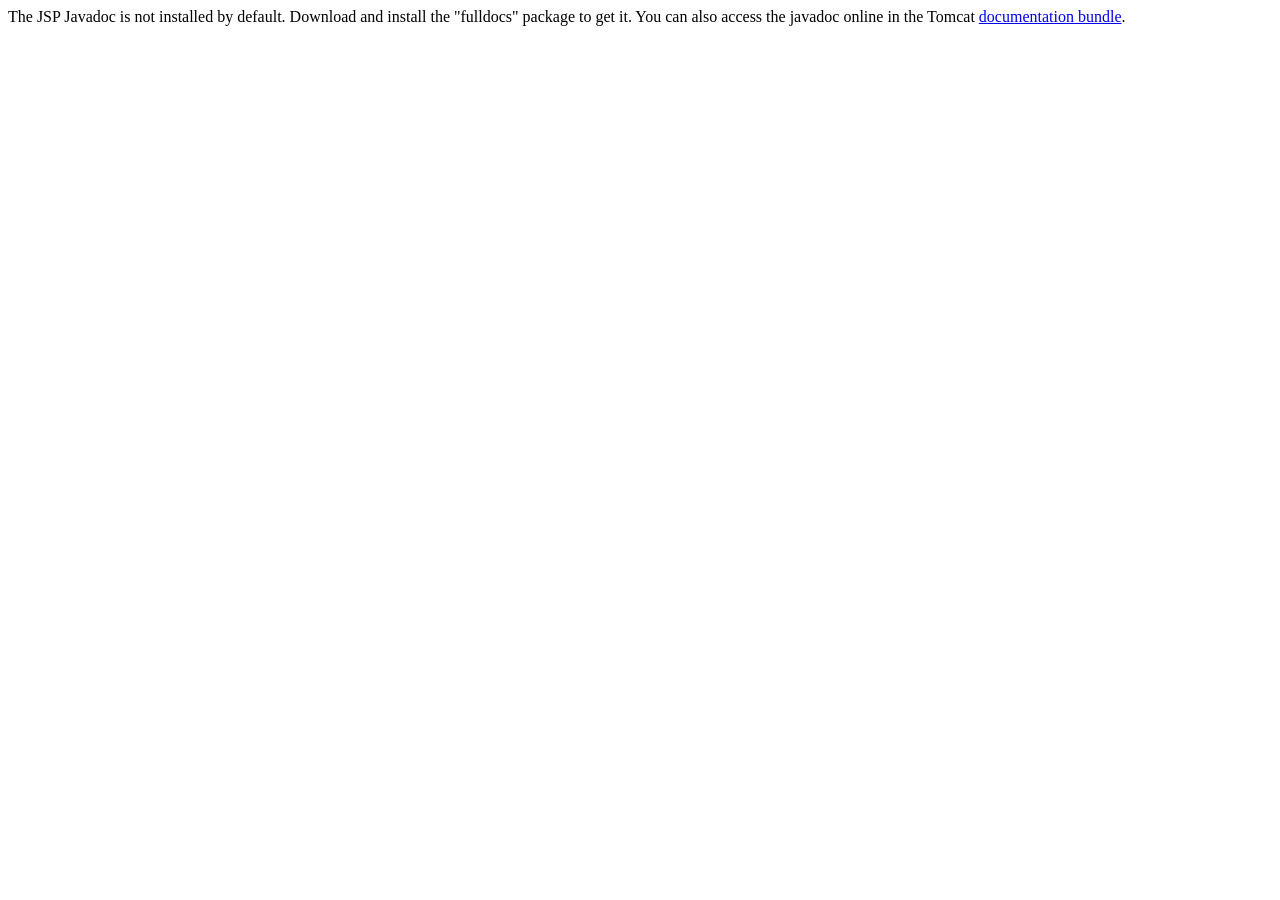
<file: src/main/app-server/apache-tomee-webprofile-1.6.0/webapps/docs/jspapi/index.html>
<!--
  Licensed to the Apache Software Foundation (ASF) under one or more
  contributor license agreements.  See the NOTICE file distributed with
  this work for additional information regarding copyright ownership.
  The ASF licenses this file to You under the Apache License, Version 2.0
  (the "License"); you may not use this file except in compliance with
  the License.  You may obtain a copy of the License at

      http://www.apache.org/licenses/LICENSE-2.0

  Unless required by applicable law or agreed to in writing, software
  distributed under the License is distributed on an "AS IS" BASIS,
  WITHOUT WARRANTIES OR CONDITIONS OF ANY KIND, either express or implied.
  See the License for the specific language governing permissions and
  limitations under the License.
-->
<!doctype html public "-//w3c//dtd html 4.0 transitional//en" "http://www.w3.org/TR/REC-html40/strict.dtd">
<html>
    <head>
    <meta http-equiv="Content-Type" content="text/html; charset=iso-8859-1">
    <title>API docs</title>
</head>

<body>

The JSP Javadoc is not installed by default. Download and install
the "fulldocs" package to get it.

You can also access the javadoc online in the Tomcat
<a href="http://tomcat.apache.org/tomcat-7.0-doc/">
documentation bundle</a>.

</body>
</html>
</file>
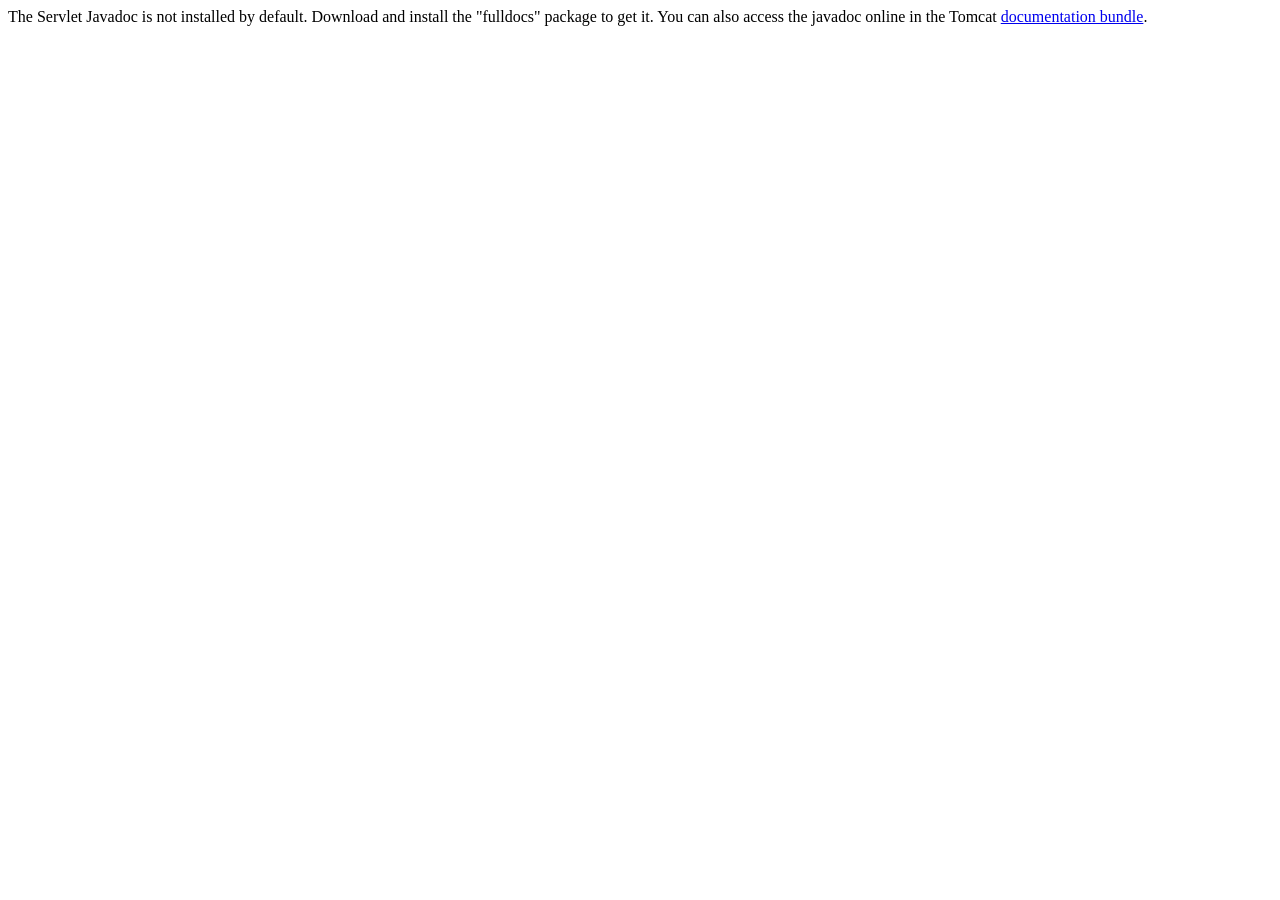
<file: src/main/app-server/apache-tomee-webprofile-1.6.0/webapps/docs/servletapi/index.html>
<!--
  Licensed to the Apache Software Foundation (ASF) under one or more
  contributor license agreements.  See the NOTICE file distributed with
  this work for additional information regarding copyright ownership.
  The ASF licenses this file to You under the Apache License, Version 2.0
  (the "License"); you may not use this file except in compliance with
  the License.  You may obtain a copy of the License at

      http://www.apache.org/licenses/LICENSE-2.0

  Unless required by applicable law or agreed to in writing, software
  distributed under the License is distributed on an "AS IS" BASIS,
  WITHOUT WARRANTIES OR CONDITIONS OF ANY KIND, either express or implied.
  See the License for the specific language governing permissions and
  limitations under the License.
-->
<!doctype html public "-//w3c//dtd html 4.0 transitional//en" "http://www.w3.org/TR/REC-html40/strict.dtd">
<html>
    <head>
    <meta http-equiv="Content-Type" content="text/html; charset=iso-8859-1">
    <title>API docs</title>
</head>

<body>

The Servlet Javadoc is not installed by default. Download and install
the "fulldocs" package to get it.

You can also access the javadoc online in the Tomcat
<a href="http://tomcat.apache.org/tomcat-7.0-doc/">
documentation bundle</a>.

</body>
</html>
</file>
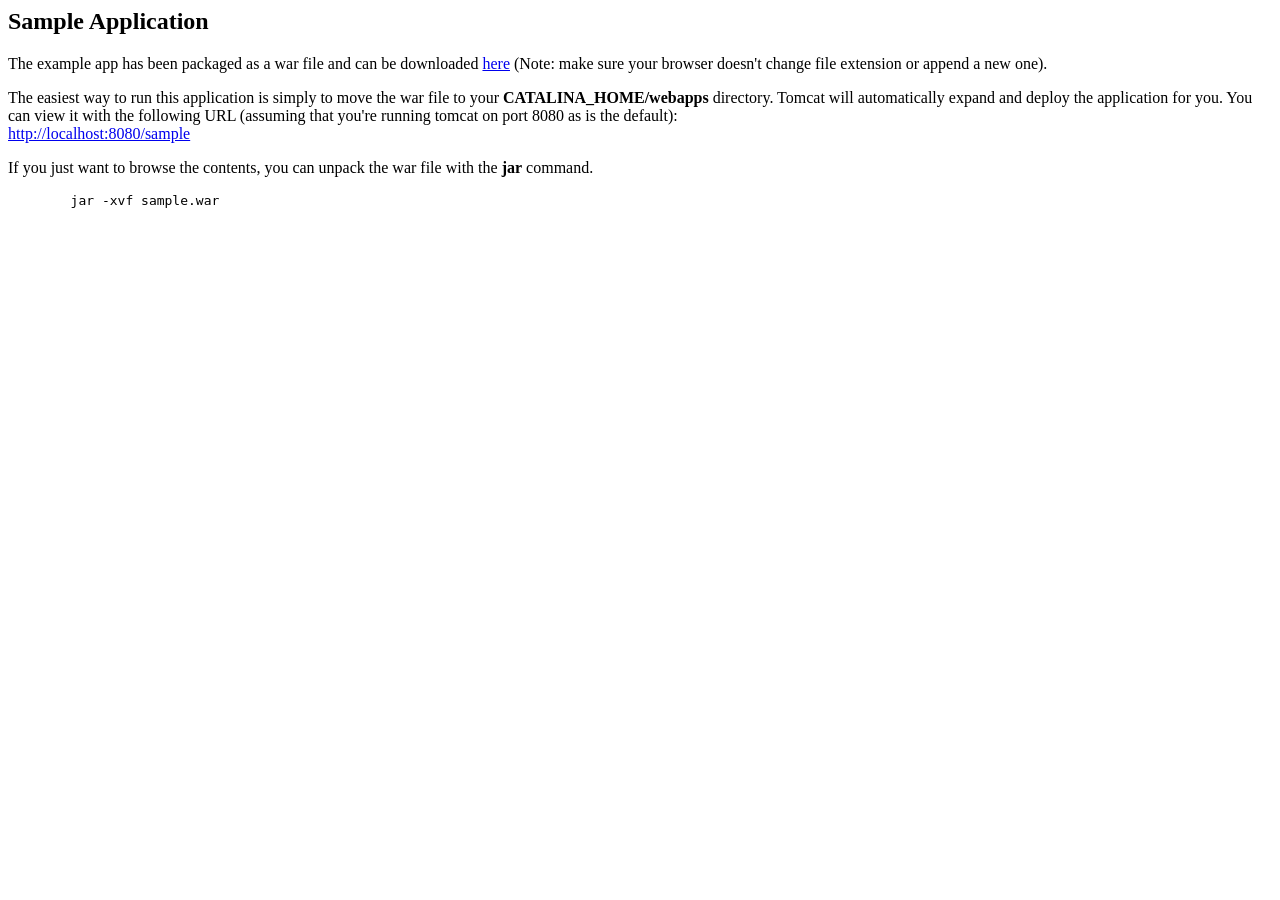
<file: src/main/app-server/apache-tomee-webprofile-1.6.0/webapps/docs/appdev/sample/index.html>
<!--
  Licensed to the Apache Software Foundation (ASF) under one or more
  contributor license agreements.  See the NOTICE file distributed with
  this work for additional information regarding copyright ownership.
  The ASF licenses this file to You under the Apache License, Version 2.0
  (the "License"); you may not use this file except in compliance with
  the License.  You may obtain a copy of the License at

      http://www.apache.org/licenses/LICENSE-2.0

  Unless required by applicable law or agreed to in writing, software
  distributed under the License is distributed on an "AS IS" BASIS,
  WITHOUT WARRANTIES OR CONDITIONS OF ANY KIND, either express or implied.
  See the License for the specific language governing permissions and
  limitations under the License.
-->
<html>
<head>
<meta name="author" content="Ben Souther" />
<title>Sample Application</title>
</head>
<body>
<h2>Sample Application</h2>
      <p>
        The example app has been packaged as a war file and can be downloaded
        <a href="sample.war">here</a> (Note: make sure your browser doesn't
        change file extension or append a new one).
      </p>
      <p>
        The easiest way to run this application is simply to move the war file
        to your <b>CATALINA_HOME/webapps</b> directory. Tomcat will automatically
        expand and deploy the application for you. You can view it with the
        following URL (assuming that you're running tomcat on port 8080
        as is the default):
        <br />
        <a href="http://localhost:8080/sample">http://localhost:8080/sample</a>
      </p>
      <p>
        If you just want to browse the contents, you can unpack the war file
        with the <b>jar</b> command.
      </p>
      <pre>
        jar -xvf sample.war
      </pre>
</body>
</html>
</file>
